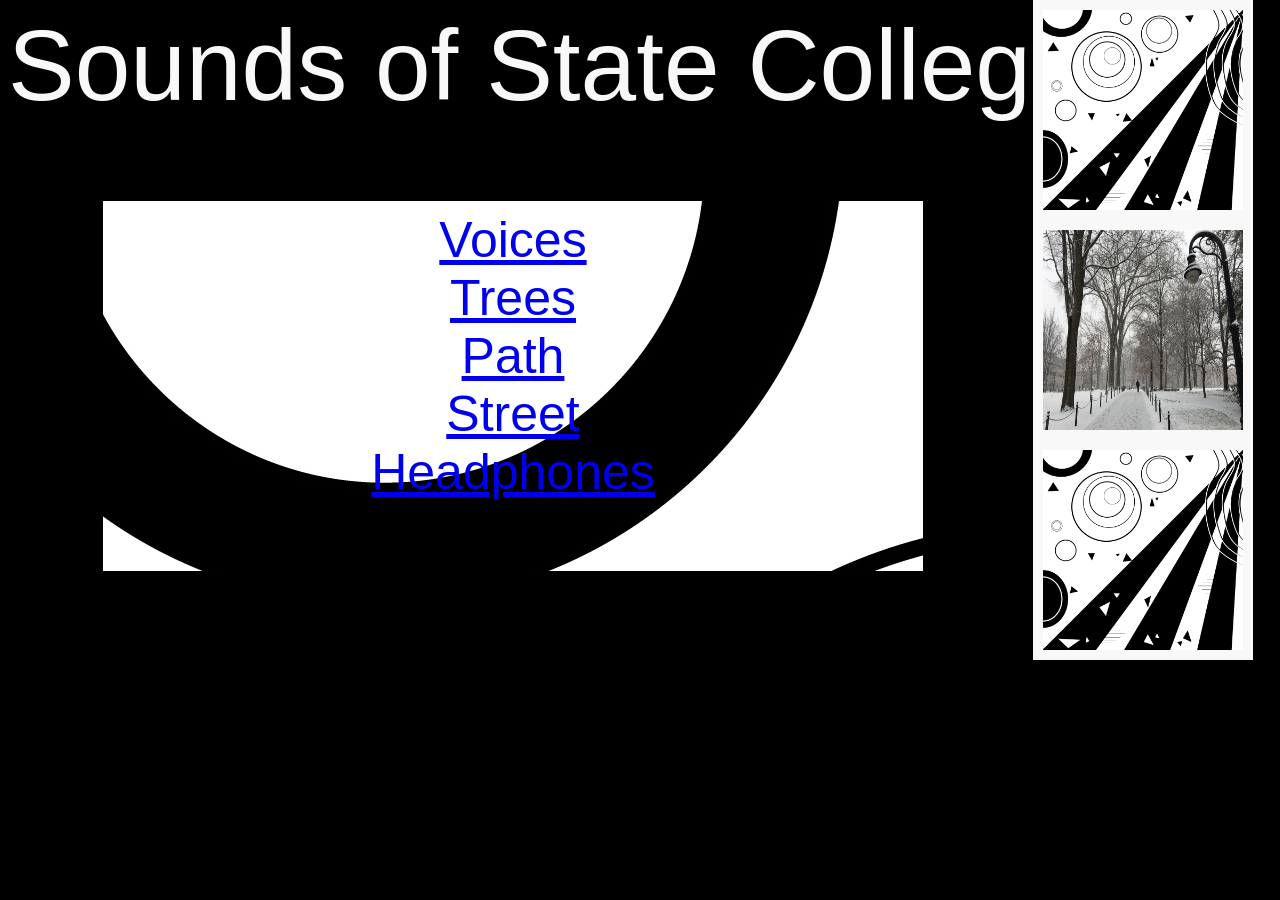
<file: Index.html>
<!doctype html>
<html>
<head>
	
<meta charset="utf-8">
<title>Index</title>
	
<link href="Pages/CSSsheet.css" rel="stylesheet" type="text/css">

	
</head>

<body>
	
<h>
	Sounds of State College
</h>
	
<div id="Window2">	
	
 <p><a href="Pages/Page1.html">Voices</a><br>
  <a href="Pages/Page2.html">Trees</a><br>
  <a href="Pages/Page3.html">Path</a><br>
  <a href="Pages/Page4.html">Street</a><br>
  <a href="Pages/Page5.html">Headphones</a>
	</p>
	
</div>
	
<div id="Window7">
	
	<img src="Images/allsounds.jpg" width="200" height="200">

</div>
	
<div id="Window8">
	
	<img src="Images/pennstate.jpg" width="200" height="200">

</div>
	
<div id="Window9">
	
	<img src="Images/allsounds.jpg" width="200" height="200">

</div>

	
</body>
	
</html>
</file>
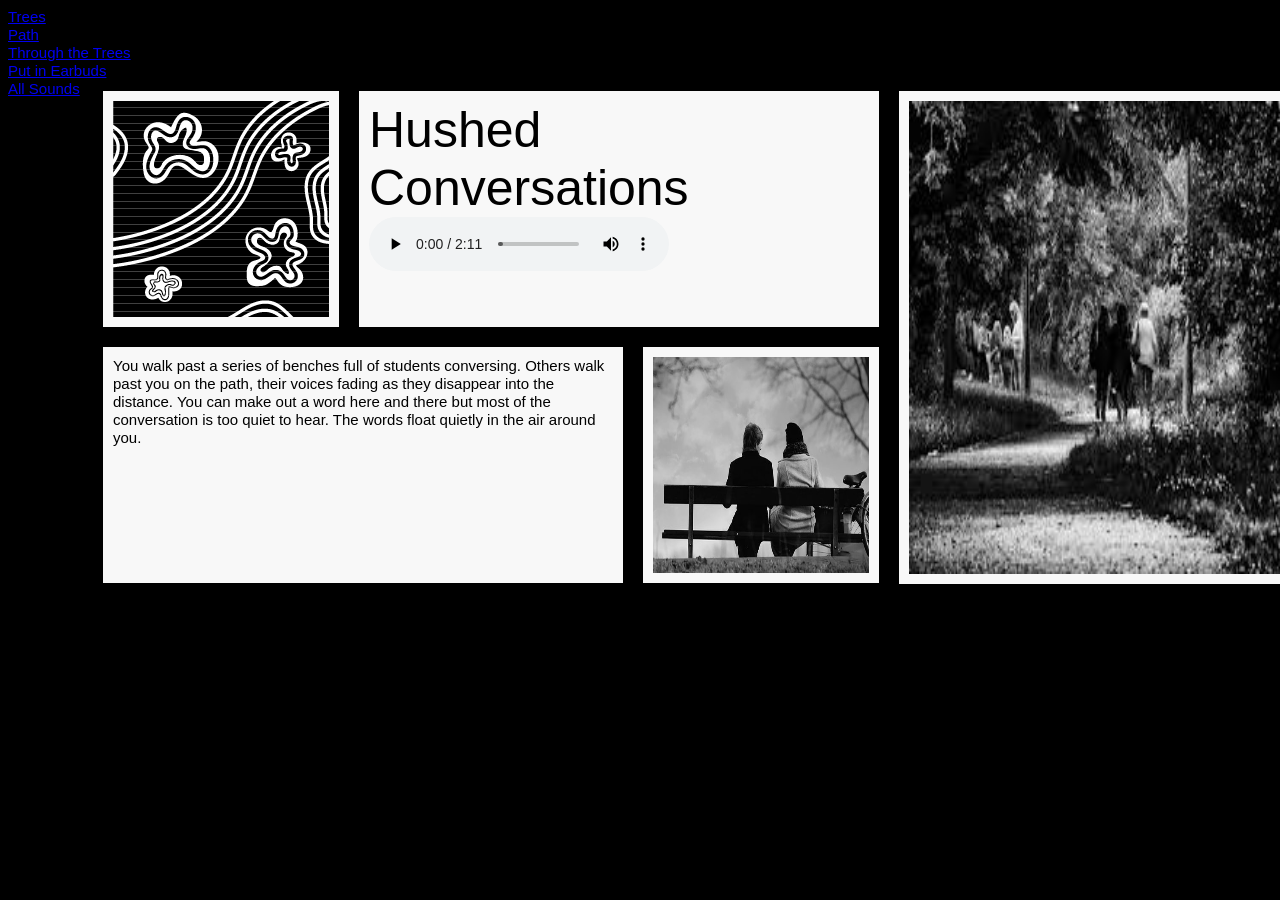
<file: Pages/Page1.html>
<!doctype html>
<html>
<head>
	
<meta charset="utf-8">
<title>Voices</title>
	
<link href="CSSsheet.css" rel="stylesheet" type="text/css">
	
</head>

<body>
	
	<div id= "Window">
		
		<img src="../Images/Convosounds.png">
		
	</div>
	
	<div id="Window3">
		
		<p3>
		Hushed Conversations
		</p3>
		
		<audio controls volume="0.1" loop>
		<source src="../Images/talking.wav" type="audio/wav">
		</audio>
		
	</div>
	
	<div id="Window4">
	
		<img src="../Images/benchtalk.jpg" width="216" height="216">
		
	</div>
	
	<div id="Window5">
	
		<p2>
		You walk past a series of benches full of students conversing. Others walk past you on the path, their voices fading as they disappear into the distance. You can make out a word here and there but most of the conversation is too quiet to hear. The words float quietly in the air around you.
		</p2>
	
	</div>
	
	<div id="Window6">
	
		<img src="../Images/walking.jpg" width="400" height="473">
	
	</div>
	
	<p2><a href="Page2.html">Trees</a><br>
  	<a href="Page3.html">Path</a><br>
  	<a href="Page4.html">Through the Trees</a><br>
	<a href="Page5.html">Put in Earbuds</a><br>
	<a href="../index.html">All Sounds</a></p2>
	
</body>
</html>
</file>
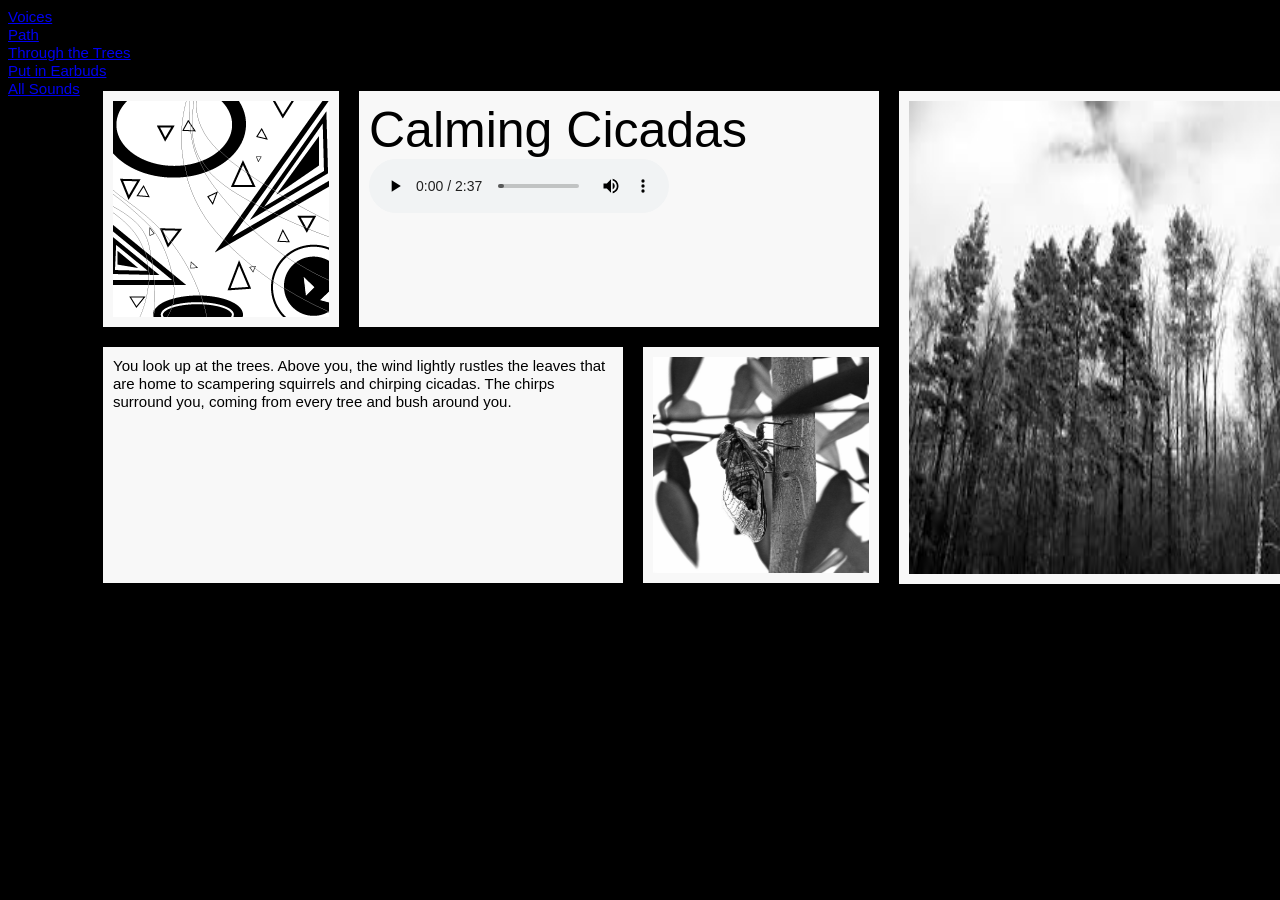
<file: Pages/Page2.html>
<!doctype html>
<html>
<head>
	
<meta charset="utf-8">
<title>Trees</title>
	
<link href="CSSsheet.css" rel="stylesheet" type="text/css">	
	
</head>

<body>
	
	<div id= "Window">
		
		<img src="../Images/Treesounds.png">
		
	</div>
	
	<div id="Window3">
		
		<p3>
		Calming Cicadas
		</p3>
		
		<audio controls volume="0.1" loop>
		<source src="../Images/cicadas.wav" type="audio/wav">
		</audio>
		
	</div>
	
	<div id="Window4">
	
		<img src="../Images/cicada.jpg" width="216" height="216">
		
	</div>
	
	<div id="Window5">
	
		<p2>
		You look up at the trees. Above you, the wind lightly rustles the leaves that are home to scampering squirrels and chirping cicadas. The chirps surround you, coming from every tree and bush around you. 
		</p2>
	
	</div>
	
	<div id="Window6">
	
		<img src="../Images/trees.jpg" width="400" height="473">
	
	</div>
	
	<p2><a href="Page1.html">Voices</a><br>
  	<a href="Page3.html">Path</a><br>
  	<a href="Page4.html">Through the Trees</a><br>
	<a href="Page5.html">Put in Earbuds</a><br>
	<a href="../index.html">All Sounds</a></p2>
	
</body>
</html>
</file>
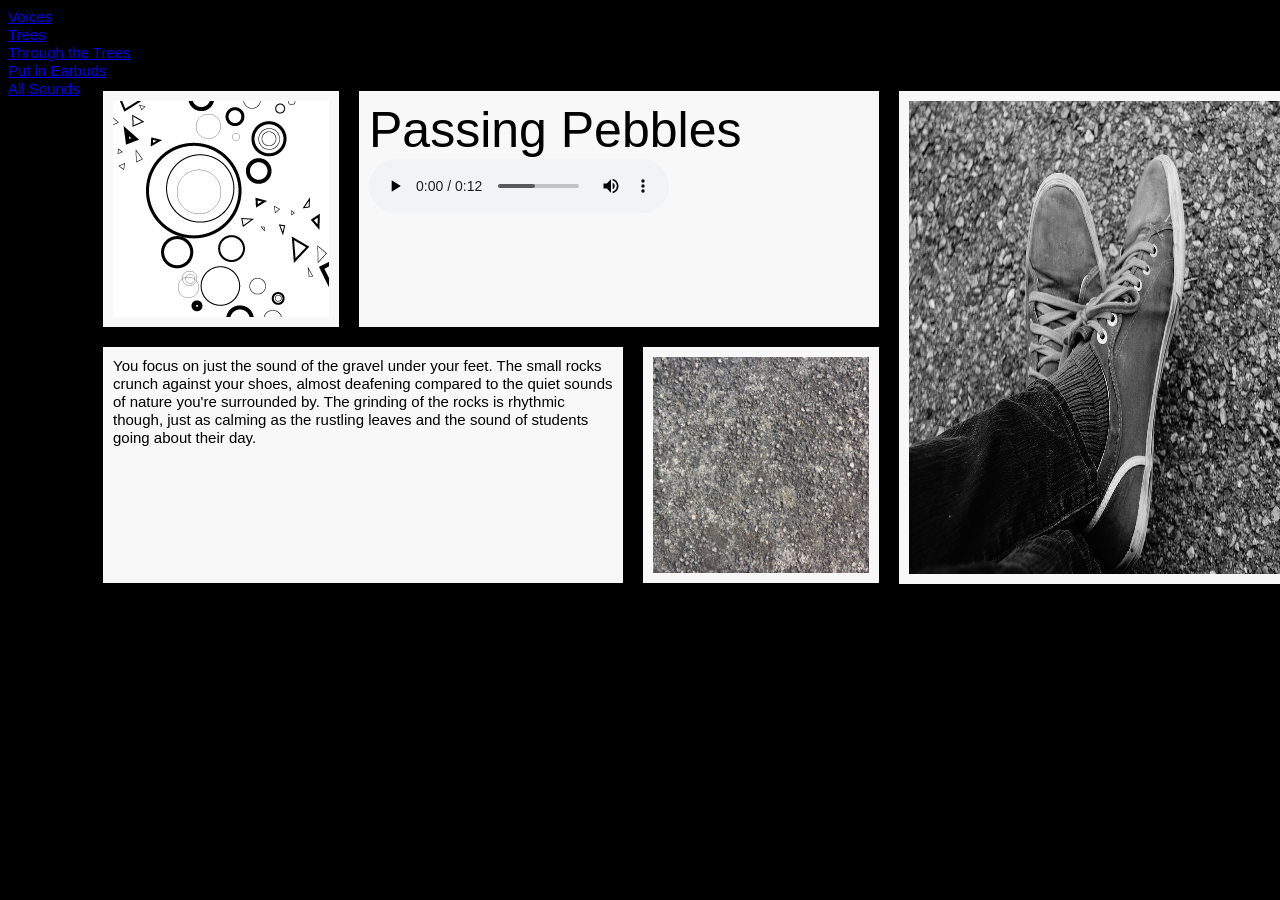
<file: Pages/Page3.html>
<!doctype html>
<html>
<head>
	
<meta charset="utf-8">
<title>Path</title>
	
<link href="CSSsheet.css" rel="stylesheet" type="text/css">
	
</head>

<body>
	
	<div id= "Window">
		
		<img src="../Images/Pathsounds.png">
		
	</div>
	
	<div id="Window3">
		
		<p3>
		Passing Pebbles
		</p3>
		
		<audio controls volume="0.1" loop>
		<source src="../Images/gravel.wav" type="audio/wav">
		</audio>
		
	</div>
	
	<div id="Window4">
	
		<img src="../Images/gravel.jpg" width="216" height="216">
		
	</div>
	
	<div id="Window5">
	
		<p2>
		You focus on just the sound of the gravel under your feet. The small rocks crunch against your shoes, almost deafening compared to the quiet sounds of nature you're surrounded by. The grinding of the rocks is rhythmic though, just as calming as the rustling leaves and the sound of students going about their day.
		</p2>
	
	</div>
	
	<div id="Window6">
	
		<img src="../Images/shoes.jpg" width="400" height="473">
	
	</div>
	
	<p2><a href="Page1.html">Voices</a><br>
  	<a href="Page2.html">Trees</a><br>
  	<a href="Page4.html">Through the Trees</a><br>
	<a href="Page5.html">Put in Earbuds</a><br>
	<a href="../index.html">All Sounds</a></p2>
	
</body>
</html>
</file>
<file: Pages/CSSsheet.css>
@charset "utf-8";
/* CSS Document */

p	{font-family: Impact, Charcoal, sans-serif;
	font-size: 50px;
	font-weight: normal;
	font-style: normal;
	text-align: center;
	margin-left: 0px;
	margin-right: 0px;
	margin-top:0px;
	color: #000000}

h	{font-family: Impact, Charcoal, sans-serif;
	font-size: 100px;
	font-weight: normal;
	font-style: normal;
	text-align: center;
	margin-left: 0px;
	margin-right: 0px;
	color: #f8f8f8}

p2	{font-family: Impact, Charcoal, sans-serif;
	font-size: 15px;
	font-weight: normal;
	font-style: normal;
	text-align: left;
	margin-left: 0px;
	margin-right: 0px;
	color: #000000}

p3	{font-family: Impact, Charcoal, sans-serif;
	font-size: 50px;
	font-weight: normal;
	font-style: normal;
	text-align: center;
	margin-left: 0px;
	margin-right: 0px;
	color: #000000}

body {
	background-color: #000000;
}


#Window {
	width:216px;
	height:216px;
	position:absolute;
	top:91px;
	left:103px;
	text-align:left;
	overflow:hidden;
	padding:10px;
	background-color: #f8f8f8;
}


#Window2 {
	width:800px;
	height:350px;
	position:absolute;
	top:201px;
	left:103px;
	text-align:left;
	overflow:hidden;
	padding:10px;
	background-color: #f8f8f8;
	background-image: url("../Images/allsounds.jpg");
}


#Window3 {
	width:500px;
	height:216px;
	position:absolute;
	top:91px;
	left:359px;
	text-align:left;
	overflow:hidden;
	padding:10px 10px;
	background-color: #f8f8f8;
	}

#Window4{
	width:216px;
	height:216px;
	position:absolute;
	top:347px;
	left:643px;
	text-align:left;
	overflow:hidden;
	padding:10px;
	background-color: #f8f8f8;
	}

#Window5{
	width:500px;
	height:216px;
	position:absolute;
	top:347px;
	left:103px;
	text-align:left;
	overflow:hidden;
	padding:10px;
	background-color: #f8f8f8;
	}

#Window6{
	width:400px;
	height:473px;
	position:absolute;
	top:91px;
	left:899px;
	text-align:left;
	overflow:hidden;
	padding:10px;
	background-color: #f8f8f8;
	}

#Window7{
	width:200px;
	height:200px;
	position:absolute;
	top:0px;
	left:1033px;
	text-align:left;
	overflow:hidden;
	padding:10px;
	background-color: #f8f8f8;
	}

#Window8{
	width:200px;
	height:200px;
	position:absolute;
	top:220px;
	left:1033px;
	text-align:left;
	overflow:hidden;
	padding:10px;
	background-color: #f8f8f8;
	}

#Window9{
	width:200px;
	height:200px;
	position:absolute;
	top:440px;
	left:1033px;
	text-align:left;
	overflow:hidden;
	padding:10px;
	background-color: #f8f8f8;
	}

#player {
 width: 95%;
}

video {
    left: 50%;
    position: absolute;
    top: 50%;
    transform: translate(-50%, -50%);
}

.style1 {
	color: #3366FF;
	font-size: 200px;
}

.style2 {
	color: #FF9900;
	font-size: 100px;
}

.text1 {font-family: Geneva, Arial, Helvetica, sans-serif; 
	font-size: 100px; 
	color: #33CCCC; 
	
	}
</file>
